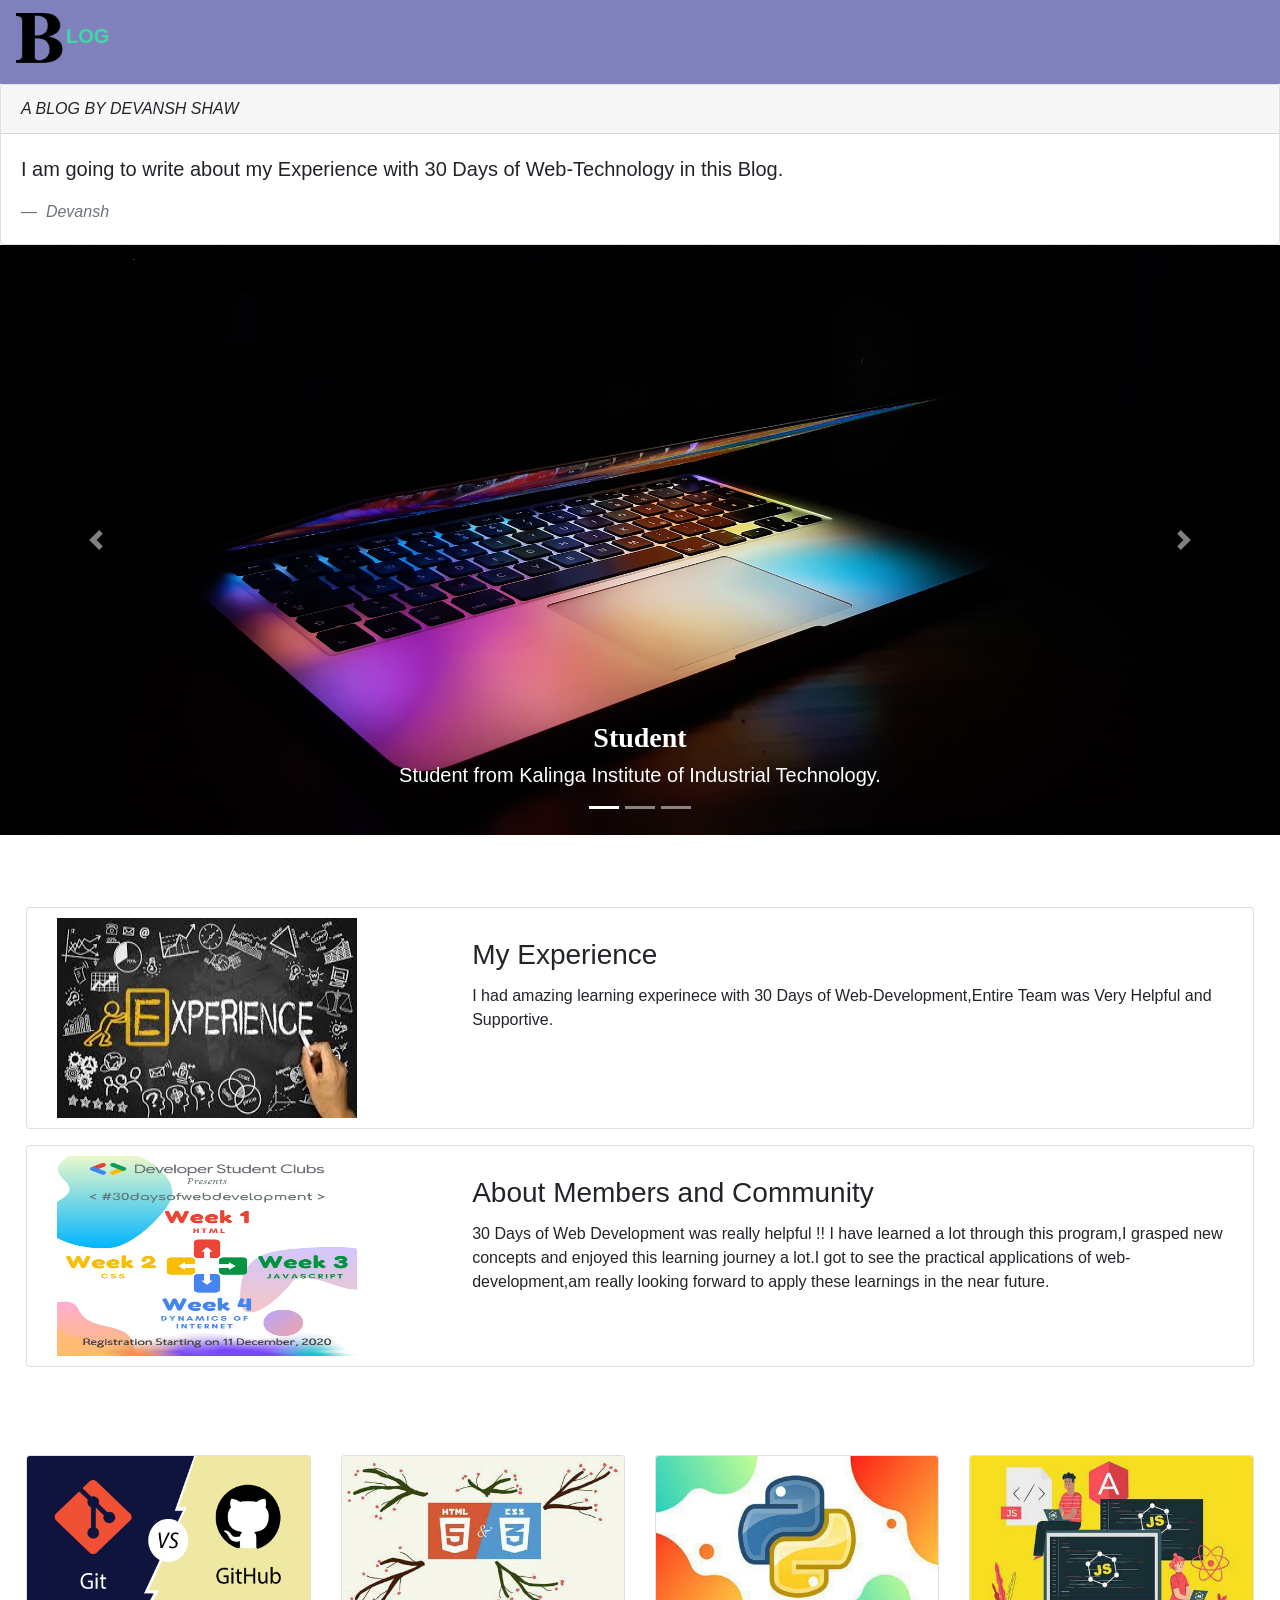
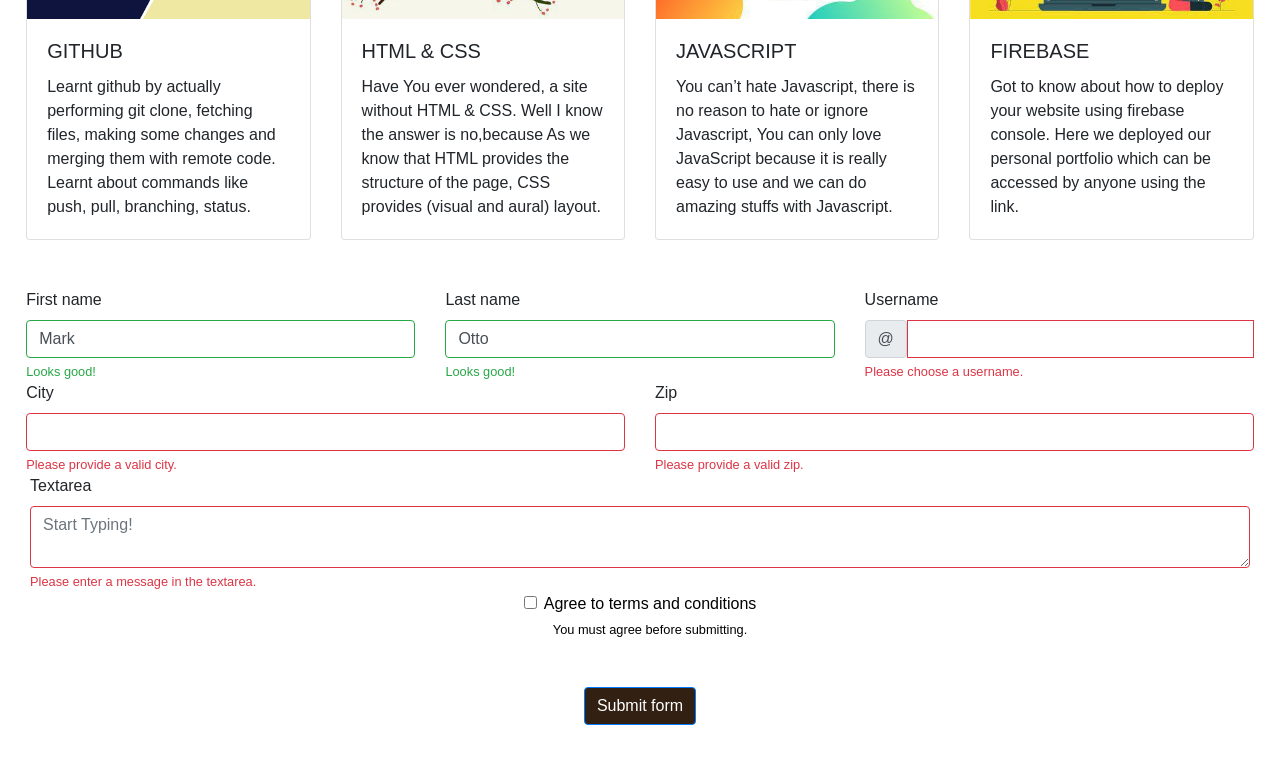
<file: Final Project/public/Blog.htm>
<!doctype html>
<html lang="en">

<head>
    <!-- Required meta tags -->
    <meta charset="utf-8">
    <meta name="viewport" content="width=device-width, initial-scale=1, shrink-to-fit=no">

    <!-- Bootstrap CSS -->
    <link rel="stylesheet" href="https://maxcdn.bootstrapcdn.com/bootstrap/4.0.0/css/bootstrap.min.css"
        integrity="sha384-Gn5384xqQ1aoWXA+058RXPxPg6fy4IWvTNh0E263XmFcJlSAwiGgFAW/dAiS6JXm" crossorigin="anonymous">
    <link rel="stylesheet" href="https://cdn.jsdelivr.net/npm/bootstrap-icons@1.3.0/font/bootstrap-icons.css">
    <title>Blog</title>
    <style>
      .class
      {
          width: 100%;
          height: 300px;
      }
      body
      {
          overflow-x:hidden;
      }
    </style>
</head>

<body>
  <nav class="navbar navbar-light" style="background-color:rgb(129, 129, 189)"> 
    <a class="navbar-brand" href="#">
  <h5><img src="b.webp" width="50" height="50" alt=""><b><span style="color:rgb(62, 218, 166);">LOG</span></b></h5> 
    </a> 
   </nav>
   <div class="card">
    <div class="card-header">
<cite title="Source Title"> A BLOG BY DEVANSH SHAW</cite>
    </div>
    <div class="card-body">
      <blockquote class="blockquote mb-0">
        <p>I am going to write about my Experience with 30 Days of Web-Technology in this Blog.</p>
        <footer class="blockquote-footer"> <cite title="Source Title">Devansh</cite></footer>
      </blockquote>
    </div>
  </div>
    
    <!-- CARAOUSEL -->

    <div id="carouselExampleCaptions" class="carousel slide" data-bs-ride="carousel">
        <ol class="carousel-indicators">
          <li data-bs-target="#carouselExampleCaptions" data-bs-slide-to="0" class="active"></li>
          <li data-bs-target="#carouselExampleCaptions" data-bs-slide-to="1"></li>
          <li data-bs-target="#carouselExampleCaptions" data-bs-slide-to="2"></li>
        </ol>
        <div class="carousel-inner">
          <div class="carousel-item active">
            <img src="denis-pavlovic-wl5AypUmamo-unsplash.jpg" width = "100%" height = "590" class="d-block w-100" alt="...">
            <div class="carousel-caption d-none d-md-block">
              <h3 style="color:white; font-family: cursive;"><b>Student</b></h3>
              <h5 style="color:white">Student from Kalinga Institute of Industrial Technology.</h5>
            </div>
          </div>
          <div class="carousel-item">
            <img src="caspar-camille-rubin-fPkvU7RDmCo-unsplash.jpg" width = "100%" height = "590" class="d-block w-100" alt="...">
            <div class="carousel-caption d-none d-md-block">
              <h3 style="color:white; font-family: cursive;"><b>Front Web Developer</b></h3>
              <h5 style="color:white">I build value through Design with the help of some library.</h5>
            </div>
          </div>
          <div class="carousel-item">
            <img src="sam-albury-oA7MMRxTVzo-unsplash.jpg" width = "100%" height = "590" class="d-block w-100" alt="...">
            <div class="carousel-caption d-none d-md-block">
              <h3 style="color:white; font-family: cursive;">Programmer</h3>
              <h5 style="color:white">Skilled in HTML, CSS, JavaScript, Bootstrap, C, C++, Java.</h5>
            </div>
          </div>
        </div>
        <a class="carousel-control-prev" href="#carouselExampleCaptions" role="button" data-bs-slide="prev">
          <span class="carousel-control-prev-icon" aria-hidden="true"></span>
          <span class="visually-hidden"></span>
        </a>
        <a class="carousel-control-next" href="#carouselExampleCaptions" role="button" data-bs-slide="next">
          <span class="carousel-control-next-icon" aria-hidden="true"></span>
          <span class="visually-hidden"></span>
        </a>
      </div>

      <!-- SKILLS -->
      <br>
      <br>
      <br>
      <div class="card mb-3" style="width: 96%; margin-left: 2%; padding-top: 10px; padding-bottom: 10px; padding-left: 10px;">
        <div class="row g-0">
          <div class="col-md-4">
            <img src="Experience.jpg" style = "margin-left: 20px; margin-right: 20px;" width = "300" height = "200" alt="...">
          </div>
          <div class="col-md-8">
            <div class="card-body">
              <h3 class="card-title">My Experience</h3>
              <p class="card-text">I had amazing learning experinece with 30 Days of Web-Development,Entire Team was Very Helpful and Supportive.</p>
            </div>
          </div>
        </div>
      </div>
      <div class="card mb-3" style="width: 96%; margin-left: 2%; padding-top: 10px; padding-bottom: 10px; padding-left: 10px;">
        <div class="row g-0">
          <div class="col-md-4">
            <img src="30daysWebDevelopment.png" style = "margin-left: 20px; margin-right: 20px;" width = "300" height = "200" alt="...">
          </div>
          <div class="col-md-8">
            <div class="card-body">
              <h3 class="card-title">About Members and Community</h3>
              <p class="card-text"> 30 Days of Web Development was really helpful !! I have learned a lot through this program,I grasped new concepts and enjoyed this learning journey a lot.I got to see the practical applications of web-development,am really looking forward to apply these learnings in the near future.
              </p>
            </div>
          </div>
        </div>
      </div>

      </div>

      <!-- PROJECTS -->
      <br>
      <br>
      <br>

      <div class="row row-cols-1 row-cols-md-4 g-4">
        <div class="col"  style = "margin-left: 2%;">
          <div class="card">
            <img src="skill4.png" height = "163" class="card-img-top" alt="...">
            <div class="card-body">
              <h5 class="card-title">GITHUB</h5>
              <p class="card-text">Learnt github by actually performing git clone, fetching files, making some changes 
                and merging them with remote code. Learnt about commands like push, pull, branching, status.

              </p>
            </div>
          </div>
        </div>
        <div class="col">
          <div class="card">
            <img src="Skill1.jpeg" height = "163" class="card-img-top" alt="...">
            <div class="card-body">
              <h5 class="card-title">HTML & CSS</h5>
              <p class="card-text">Have You ever wondered, a site without HTML & CSS. Well I know the answer is no,because
                 As we know that HTML provides the structure of the page, CSS provides (visual and aural) layout.

              </p>
            </div>
          </div>
        </div>
        <div class="col">
          <div class="card">
            <img src="Skill2.jpeg" height = "163" class="card-img-top" alt="...">
            <div class="card-body">
              <h5 class="card-title">JAVASCRIPT</h5>
              <p class="card-text">You can’t hate Javascript, there is no reason to hate or ignore Javascript, You can only love JavaScript
                 because it is really easy to use and we can do amazing stuffs with Javascript.
              </p>
            </div>
          </div>
        </div>
        <div class="col"  style = "margin-right: 2%;">
          <div class="card">
            <img src="Skill3.jpeg" height = "163" class="card-img-top" alt="...">
            <div class="card-body">
              <h5 class="card-title">FIREBASE</h5>
              <p class="card-text">Got to know about how to deploy your website using firebase console. Here we deployed
                 our personal portfolio which can be accessed by anyone using the link.
              </p>
            </div>
          </div>
        </div>

        <!-- FORM -->
        <br>
        <br>
        <br>
        <section>
        <form class="row g-3" style = "margin-right: 2%; margin-top: 48px; margin-left: 2%;">
          <div class="col-md-4">
            <label for="validationServer01" class="form-label">First name</label>
            <input type="text" class="form-control is-valid" id="validationServer01" value="Mark" required>
            <div class="valid-feedback">
              Looks good!
            </div>
          </div>
          <div class="col-md-4">
            <label for="validationServer02" class="form-label">Last name</label>
            <input type="text" class="form-control is-valid" id="validationServer02" value="Otto" required>
            <div class="valid-feedback">
              Looks good!
            </div>
          </div>
          <div class="col-md-4">
            <label for="validationServerUsername" class="form-label">Username</label>
            <div class="input-group has-validation">
              <span class="input-group-text" id="inputGroupPrepend3">@</span>
              <input type="text" class="form-control is-invalid" id="validationServerUsername" aria-describedby="inputGroupPrepend3 validationServerUsernameFeedback" required>
              <div id="validationServerUsernameFeedback" class="invalid-feedback">
                Please choose a username.
              </div>
            </div>
          </div>
          <div class="col-md-6">
            <label for="validationServer03" class="form-label">City</label>
            <input type="text" class="form-control is-invalid" id="validationServer03" aria-describedby="validationServer03Feedback" required>
            <div id="validationServer03Feedback" class="invalid-feedback">
              Please provide a valid city.
            </div>
          </div>
          <div class="col-md-6">
            <label for="validationServer05" class="form-label">Zip</label>
            <input type="text" class="form-control is-invalid" id="validationServer05" aria-describedby="validationServer05Feedback" required>
            <div id="validationServer05Feedback" class="invalid-feedback">
              Please provide a valid zip.
            </div>
          </div>
          <div class="mb-12" style = "margin-left: 1.5%; width: 100%; margin-right: 1.5%;">
            <label for="validationTextarea" class="form-label">Textarea</label>
            <textarea class="form-control is-invalid" id="validationTextarea" placeholder="Start Typing!" required></textarea>
            <div class="invalid-feedback">
              Please enter a message in the textarea.
            </div>
          </div>
          <br>
          <br>
          <div class="col-12" style="text-align: center;">
            <div class="form-check">
              <input class="form-check-input is-invalid" type="checkbox" value="" id="invalidCheck3" aria-describedby="invalidCheck3Feedback" required>
              <label class="form-check-label" for="invalidCheck3" style="color: black">
                Agree to terms and conditions
              </label>
              <div id="invalidCheck3Feedback" class="invalid-feedback" style="color: black;">
                You must agree before submitting.
              </div>
            </div>
            <br>
            <br>
          </div>
          <div class="col-12" style="text-align: center;">
            <button class="btn btn-primary" type="submit" style="background-color:rgba(34, 16, 1, 0.925); text-align: center;">Submit form</button>
          </div>
          <br>
          <br>
          <br>
        </form>
      </section>

      
        <!-- Optional JavaScript; choose one of the two! -->

    <!-- Option 1: Bootstrap Bundle with Popper -->
    <script src="https://cdn.jsdelivr.net/npm/bootstrap@5.0.0-beta1/dist/js/bootstrap.bundle.min.js" integrity="sha384-ygbV9kiqUc6oa4msXn9868pTtWMgiQaeYH7/t7LECLbyPA2x65Kgf80OJFdroafW" crossorigin="anonymous"></script>

    <!-- Option 2: Separate Popper and Bootstrap JS -->
    <!--
    <script src="https://cdn.jsdelivr.net/npm/@popperjs/core@2.5.4/dist/umd/popper.min.js" integrity="sha384-q2kxQ16AaE6UbzuKqyBE9/u/KzioAlnx2maXQHiDX9d4/zp8Ok3f+M7DPm+Ib6IU" crossorigin="anonymous"></script>
    <script src="https://cdn.jsdelivr.net/npm/bootstrap@5.0.0-beta1/dist/js/bootstrap.min.js" integrity="sha384-pQQkAEnwaBkjpqZ8RU1fF1AKtTcHJwFl3pblpTlHXybJjHpMYo79HY3hIi4NKxyj" crossorigin="anonymous"></script>
    -->
</body>
</html>
</file>
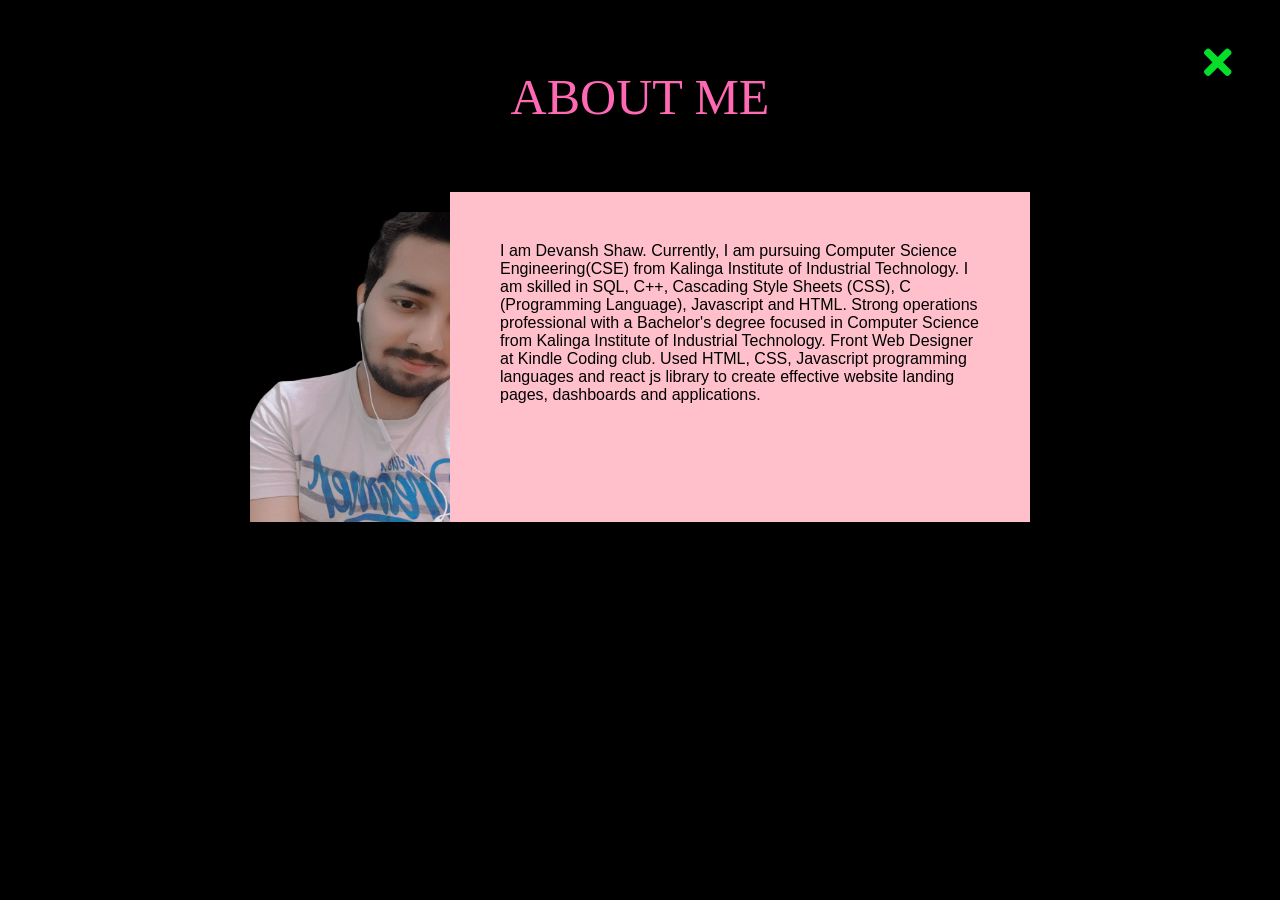
<file: Final Project/public/intro.html>
<!DOCTYPE html>
<html lang="en">
<head>
    <meta charset="UTF-8">
    <meta name="viewport" content="width=device-width, initial-scale=1.0">
    <link rel="icon" href="img/mdb-favicon.ico" type="image/x-icon">
    <!-- MDB icon -->
    <link rel="icon" href="img/mdb-favicon.ico" type="image/x-icon">
    <!-- Font Awesome -->
    <link rel="stylesheet" href="https://use.fontawesome.com/releases/v5.11.2/css/all.css">
    <link rel="stylesheet" type="text/css" href="https://stackpath.bootstrapcdn.com/font-awesome/4.7.0/css/font-awesome.min.css">
    <title>About</title>
    <style>
        body{
            background-color: black;
        }
        img
        {
            margin-top: 20px;
            float: right;
            height: 19.375em;
            width: 12.5em;
        }
        .intro
        {
            display: flex;
            justify-content: center;
            align-items: center;
        }
        .description
        {
            overflow: auto;
            height: 14.375em;
            width: 30em;
            padding: 50px;
            background-color: pink;
            color:black;
            font-size: 16px;
            text-align: left;
            font-family: sans-serif;
        }
        .head
            {
                margin-top: 30px;
                text-align: center;
                color: hotpink;
                font-size: 50px;
                text-decoration: none;
                animation: anime 5s linear infinite;
            }
            @keyframes anime
                {
                    0%
                    {
                        color:hotpink;
                    }
                    50%
                    {
                        color: orange;
                        
                    }
                    100%
                    {
                    color: rgb(6, 223, 42);
                    }
                }
                .navbar
                {
                text-align: right;
                background-color: black;
                width: 100%;
                height: 80px;
                line-height: 80px;
                z-index: 1;
                margin-bottom: -50px;
                }
                .fa-times
                {
                    font-size: 40px;
                    list-style-type: none;
                    color: rgb(6, 223, 42);
                    margin-top: 1.5%;
                    margin-right: 2%;
                    padding: 15px;
                    border-radius: 50%;
                }
    </style>
    
</head>
<body>
    <div class="navbar">
        <a href="index.html" class="list-item"><i class="fas fa-times"></i></a>
    </div>
    <p class="head"> ABOUT ME </p>
    <div class = "intro">
        <img src="Myself1-removebg.png" alt="">
        <p class = "description">I am Devansh Shaw. Currently, I am pursuing Computer Science Engineering(CSE) from Kalinga Institute of Industrial Technology. 
        I am skilled in SQL, C++, Cascading Style Sheets (CSS), C (Programming Language), Javascript and HTML.
        Strong operations professional with a Bachelor's degree focused in Computer Science from Kalinga Institute 
        of Industrial Technology. Front Web Designer at Kindle Coding club. Used HTML, CSS, Javascript programming languages and react js 
        library to create effective website landing pages, dashboards and applications.
    </div>
</body>
</html>
</file>
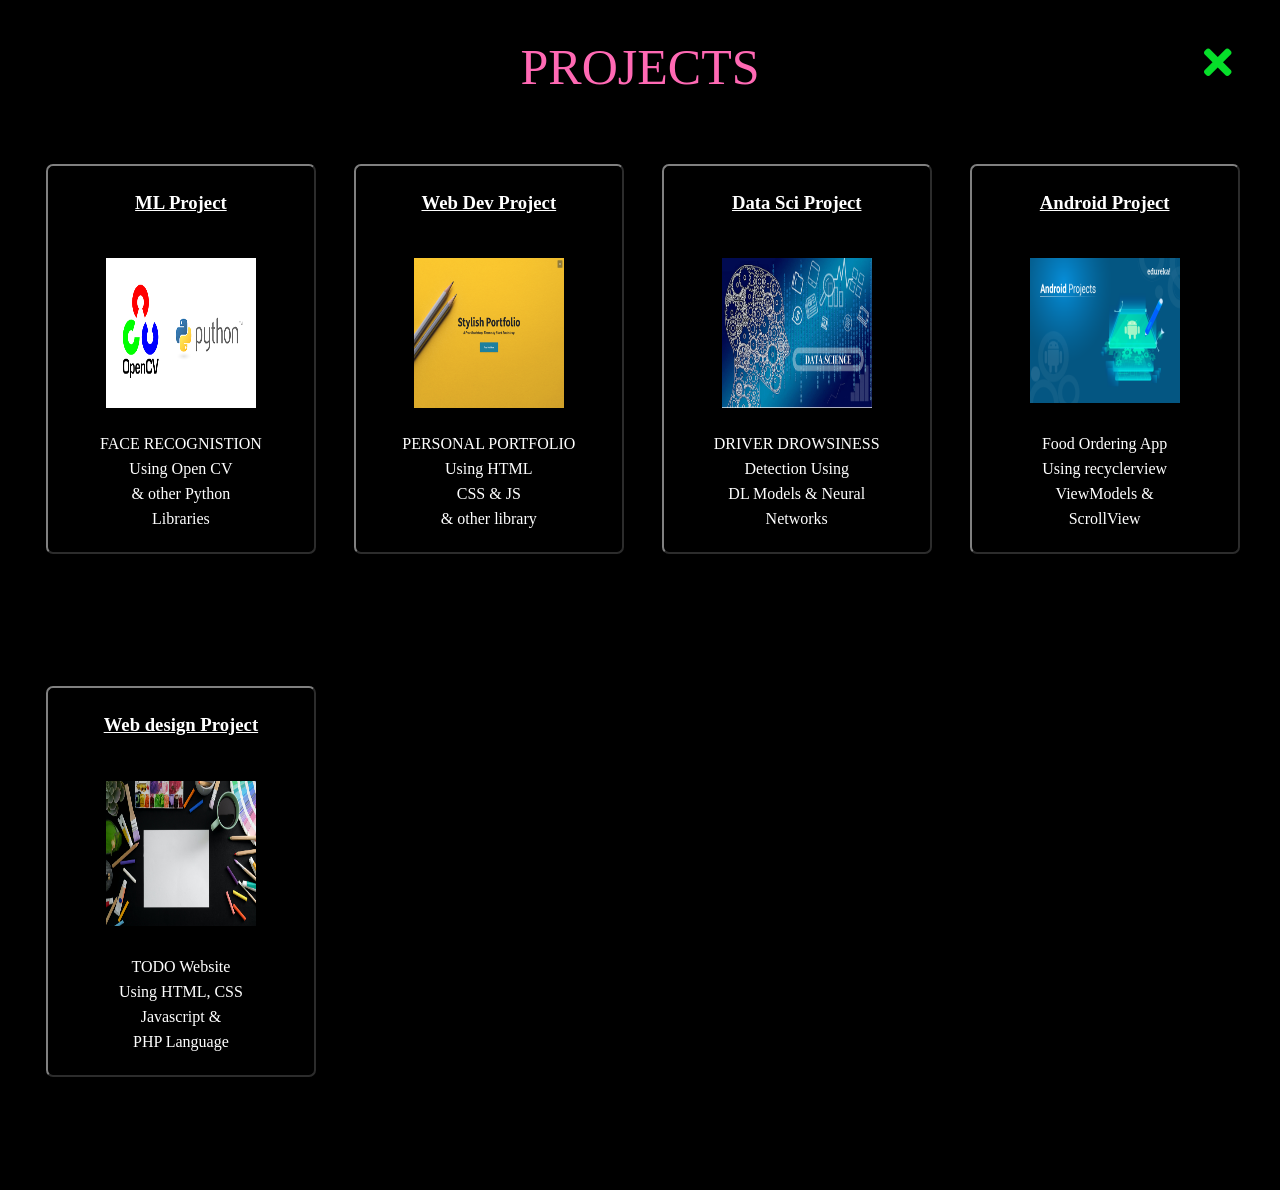
<file: Final Project/public/Projects.htm>
<!DOCTYPE html>
<html lang="en">
<head>
    <meta charset="UTF-8">
    <meta name="viewport" content="width=device-width, initial-scale=1.0">
    <link rel="icon" href="img/mdb-favicon.ico" type="image/x-icon">
    <!-- Font Awesome -->
    <link rel="stylesheet" href="https://use.fontawesome.com/releases/v5.11.2/css/all.css">
    <title>Projects</title>
    <style>
        *
        {
            box-sizing: border-box;
            background-color: black;
            user-select: none;
        }
        .heading
            {
                margin-top: -20px;
                text-align: center;
                color: hotpink;
                font-size: 50px;
                text-decoration: none;
                animation: anime 5s linear infinite;
            }
            @keyframes anime
                {
                    0%
                    {
                        color:hotpink;
                    }
                    50%
                    {
                        color: orange;
                        
                    }
                    100%
                    {
                    color: rgb(6, 223, 42);
                    }
                }
                .superParent
                {
                    text-align: center;
                }
                .Parent
                {
                    text-align: center;
                }
            div.Slider
            {
                color: white;
                background-color: black;
                border: 2px outset grey;
                padding: 5px;
                margin-left: 3%;
                /* margin-right: 1%; */
                margin-bottom: 9%;
                width: 30vh;
                float: left;
                line-height: 25px;
                border-radius: 7px;
                margin-top: calc(2vh);
            }
            @media screen and (max-width: 600px)
                {
                    .Slider
                    {
                        margin-top: 0;
                        width: 600px;
                    }
                    .superParent
                    {
                        margin-left: 0;
                    }
                }
            .project_image
            {
                padding-bottom: 5px;
            }
            .project_image :hover
            {
                width: 180px;
                height: 180px;
            }
            .project_name
            {
                text-decoration: underline;
            }
            .project_name:hover
            {
                color: hotpink;
            }
            .content_card:hover
            {
                text-decoration: underline;
                color: yellow
            }
            .slider_card :hover
            {
                background-color: lightgrey; 
            }
            .navbar
                {
                text-align: right;
                background-color: black;
                width: 100%;
                height: 80px;
                line-height: 80px;
                z-index: 1;
                margin-bottom: -50px;
                }
                .fa-times
                {
                    font-size: 40px;
                    list-style-type: none;
                    color:  rgb(6, 223, 42);
                    margin-top: 1.5%;
                    margin-right: 2%;
                    padding: 15px;
                    border-radius: 50%;
                }
        </style>
</head>
<body>
    <div class="navbar">
        <a href="index.html" class="list-item"><i class="fas fa-times"></i></a>
    </div>
    <p class = "heading"> PROJECTS </p>
    <div class ="superParent">
    <div class = "Parent">
    <div class = "Slider">
        <p>
            <h3 class = "project_name">ML Project</h3><br>
            <img src="openCV.png" width = "150px" height="150px"><br>
            <p class = "content_card">FACE RECOGNISTION<br>
            Using Open CV<br>
            & other Python<br>
            Libraries<br>
            </p>
        </p>
    </div>
    <div class = "Slider">
        <p>
            <h3 class = "project_name">Web Dev Project</h3><br>
            <img src="Portfolio.png" width = "150px" height="150px"><br>
            <p class = "content_card">PERSONAL PORTFOLIO<br>
            Using HTML<br>
            CSS & JS<br>
            & other library<br></p>
        </p>
    </div>
    <div class = "Slider">
        <p>
            <h3 class = "project_name">Data Sci Project</h3><br>
            <img src="DataScience.png" width = "150px" height="150px"><br>
            <p class = "content_card">
            DRIVER DROWSINESS<br>
            Detection Using<br>
            DL Models & Neural<br>
            Networks<br>
        </p>
        </p>
    </div>
    <div class = "Slider">
        <p>
            <h3 class = "project_name">Android Project</h3><br>
            <img src="Android Project.png" class = "project_image" width = "150px" height="150px"><br>
            <p class = "content_card">
            Food Ordering App<br>
            Using recyclerview<br>
            ViewModels &<br>
            ScrollView<br>
        </p>
        </p>
    </div>
    <div class = "Slider">
        <p>
            <h3 class = "project_name">Web design Project</h3><br>
            <img src="todo6.jpg" class = "project_image" width = "150px" height="150px"><br>
            <p class = "content_card">
            TODO Website<br>
            Using HTML, CSS<br>
            Javascript &<br>
            PHP Language<br>
        </p>
        </p>
    </div>
</div>
</div>
</body>
</html>
</file>
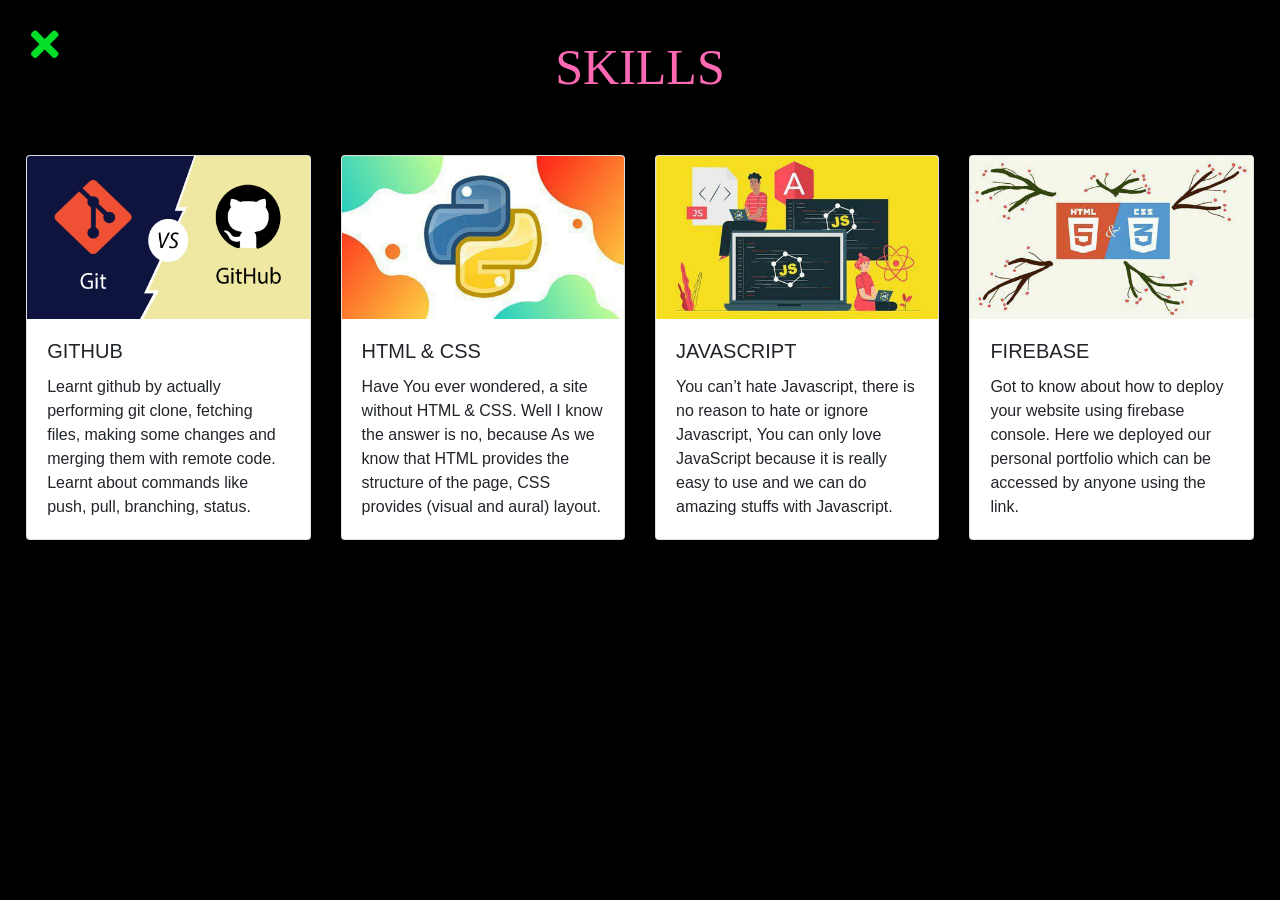
<file: Final Project/public/SkillsBS.html>
<!DOCTYPE html>
<html lang="en">
<head>
    <meta charset="UTF-8">
    <meta name="viewport" content="width=device-width, initial-scale=1.0">

    <!-- Font Awesome -->
    <link rel="stylesheet" href="https://use.fontawesome.com/releases/v5.11.2/css/all.css">

    <!-- Bootstrap CSS -->
    <link rel="stylesheet" href="https://maxcdn.bootstrapcdn.com/bootstrap/4.0.0/css/bootstrap.min.css"
        integrity="sha384-Gn5384xqQ1aoWXA+058RXPxPg6fy4IWvTNh0E263XmFcJlSAwiGgFAW/dAiS6JXm" crossorigin="anonymous">
    <link rel="stylesheet" href="https://cdn.jsdelivr.net/npm/bootstrap-icons@1.3.0/font/bootstrap-icons.css">
    <title>Skills</title>
    <style>
        body
        {
            overflow: hidden;
            background: black;
        }
                  .head
                  {
                      text-align: center;
                      color: hotpink;
                      font-size: 50px;
                      animation: anime 5s linear infinite;
                  }
                .navbar
                {
                /* background-color: black; */
                width: 100%;
                height: 80px;
                line-height: 80px;
                z-index: 1;
                margin-bottom: -50px;
                }
                .fa-times
                {
                    font-size: 40px;
                    list-style-type: none;
                    color:  rgb(6, 223, 42);
                    margin-top: 1.5%;
                    padding: 15px;
                    border-radius: 50%;
                }
                @keyframes anime
                {
                    0%
                    {
                        color:hotpink;
                    }
                    50%
                    {
                        color: orange;
                        
                    }
                    100%
                    {
                    color: rgb(6, 223, 42);
                    }
                }
    </style>
</head>
<body>
    <div class="navbar" style="text-align: right;">
        <a href="index.html" class="list-item"><i class="fas fa-times"></i></a>
    </div>

    <p class = "head" style = "font-family: 'Times New Roman', Times, serif;"> SKILLS </p>

    <div class="row row-cols-1 row-cols-md-4 g-4" style="margin-top: 50px;">
        <div class="col"  style = "margin-left: 2%;">
          <div class="card">
            <img src="skill4.png" height = "163" class="card-img-top" alt="...">
            <div class="card-body">
              <h5 class="card-title">GITHUB</h5>
              <p class="card-text">Learnt github by actually performing git clone, fetching files, making some changes
                   and merging them with remote code. Learnt about commands like push, pull, branching, status.</p>
            </div>
          </div>
        </div>
        <div class="col">
          <div class="card">
            <img src="Skill2.jpeg" height = "163" class="card-img-top" alt="...">
            <div class="card-body">
              <h5 class="card-title">HTML & CSS</h5>
              <p class="card-text">Have You ever wondered, a site without HTML & CSS. Well I know the answer is no,
                  because As we know that HTML provides the structure of the page, CSS provides (visual and aural) layout.</p>
            </div>
          </div>
        </div>
        <div class="col">
          <div class="card">
            <img src="Skill3.jpeg" height = "163" class="card-img-top" alt="...">
            <div class="card-body">
              <h5 class="card-title">JAVASCRIPT</h5>
              <p class="card-text">You can’t hate Javascript, there is no reason to hate or ignore Javascript, You can only love JavaScript
                   because it is really easy to use and we can do amazing stuffs with Javascript.</p>
            </div>
          </div>
        </div>
        <div class="col"  style = "margin-right: 2%;">
          <div class="card">
            <img src="Skill1.jpeg" height = "163" class="card-img-top" alt="...">
            <div class="card-body">
              <h5 class="card-title">FIREBASE</h5>
              <p class="card-text">Got to know about how to deploy your website using firebase console. Here we deployed
                   our personal portfolio which can be accessed by anyone using the link.</p>
            </div>
          </div>
        </div>
    </div>
</body>
</html>
</file>
